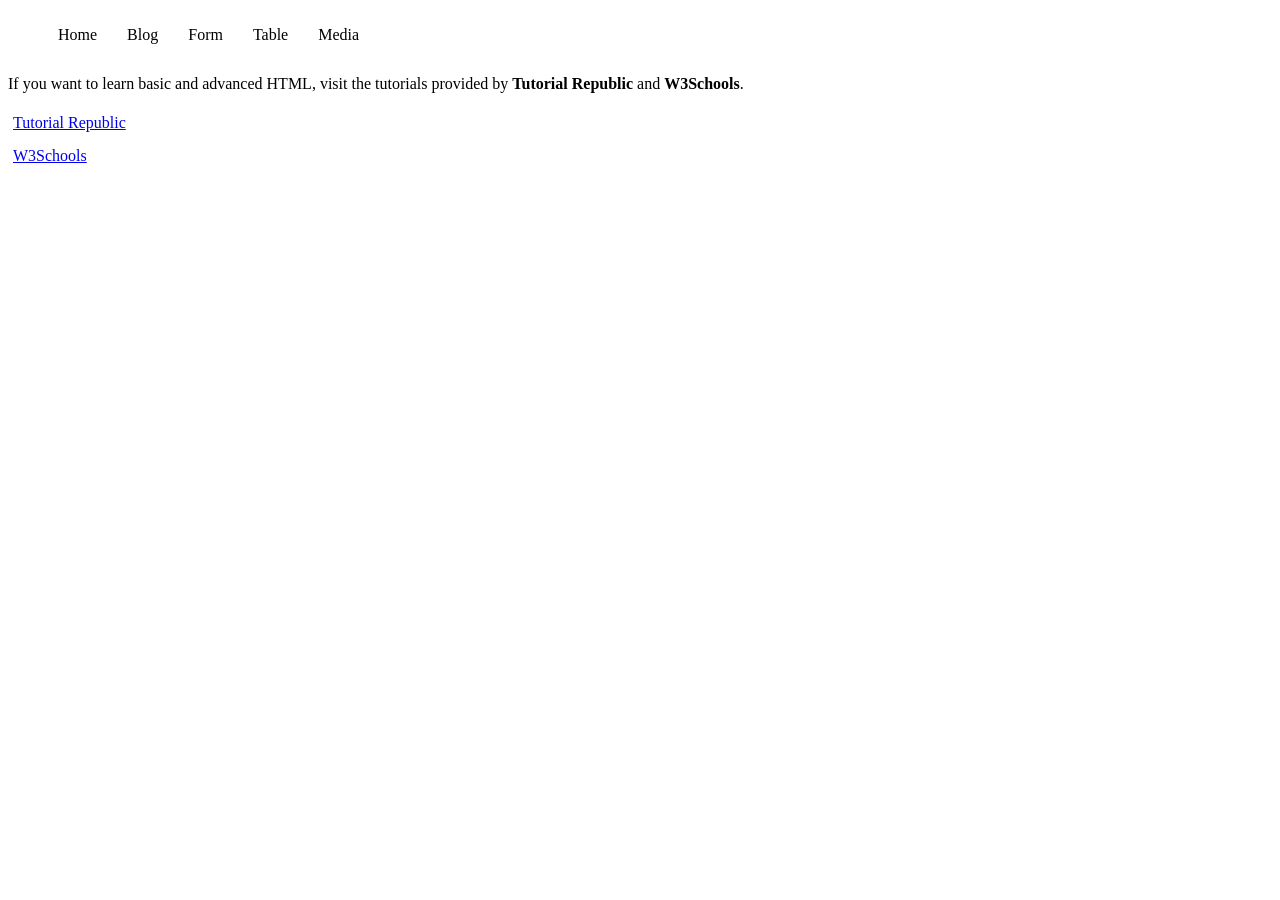
<file: index.html>
<!DOCTYPE html>
<html lang="en">
<head>
    <meta charset="UTF-8">
    <meta name="viewport" content="width=device-width, initial-scale=1.0">
    <title>My First Web Project</title>
    <link rel="stylesheet" href="styles/index.css">
    <link rel="stylesheet" href="styles/nav.css">
</head>
<body>
    <header>
        <nav>
            <ul>
                <li><a href="index.html">Home</a></li>
                <li><a href="blog.html">Blog</a></li>
                <li><a href="form.html">Form</a></li>
                <li><a href="table.htm">Table</a></li>
                <li><a href="audiovideo.html">Media</a></li>
            </ul>
        </nav>
    </header>

    <main>
        <section>
            <p>If you want to learn basic and advanced HTML, visit the tutorials provided by <b>Tutorial Republic</b> and <b>W3Schools</b>.</p>
            <a href="https://www.tutorialrepublic.com/html-tutorial" target="_blank">Tutorial Republic</a>
            <a href="https://www.w3schools.com/html" target="_blank">W3Schools</a>
        </section>
    </main>

    <footer>

    </footer>
</body>
</html>
</file>
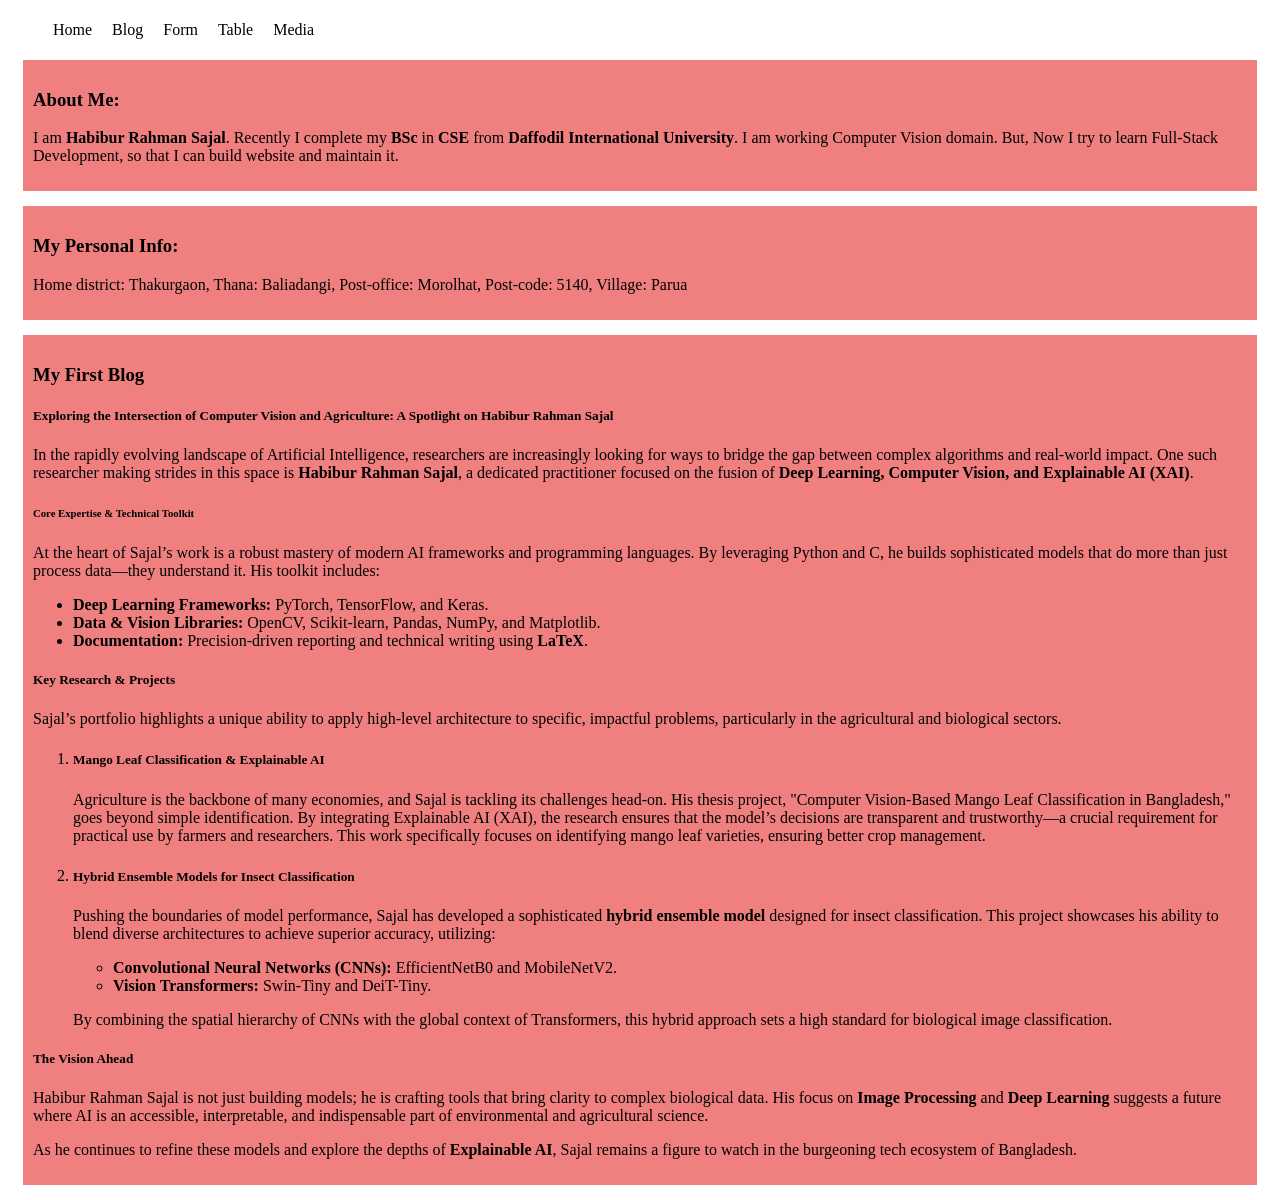
<file: blog.html>
<!DOCTYPE html>
<html lang="en">
<head>
    <meta charset="UTF-8">
    <meta name="viewport" content="width=device-width, initial-scale=1.0">
    <title>My First Blog</title>
    <link rel="stylesheet" href="styles/blog.css">
    <link rel="stylesheet" href="styles/nav.css">
</head>
<body>
    <header>
        <nav>
            <ul>
                <li><a href="index.html">Home</a></li>
                <li><a href="blog.html">Blog</a></li>
                <li><a href="form.html">Form</a></li>
                <li><a href="table.htm">Table</a></li>
                <li><a href="audiovideo.html">Media</a></li>
            </ul>
        </nav>
    </header>
    
    <div>
        <h3>About Me: </h3>
        <p>I am <b>Habibur Rahman Sajal</b>. Recently I complete my <strong>BSc</strong> in <strong>CSE</strong> from <b>Daffodil International University</b>. I am working Computer Vision domain. But, Now I try to learn Full-Stack Development, so that I can build website and maintain it.</p>
    </div>

    <div>
        <h3>My Personal Info:</h3>
        <p>Home district: Thakurgaon, Thana: Baliadangi, Post-office: Morolhat, Post-code: 5140, Village: Parua</p>
    </div>

    <div>
        <h3>My First Blog</h3>
        <h5>Exploring the Intersection of Computer Vision and Agriculture: A Spotlight on Habibur Rahman Sajal</h5>
        <p>In the rapidly evolving landscape of Artificial Intelligence, researchers are increasingly looking for ways to bridge the gap between complex algorithms and real-world impact. One such researcher making strides in this space is <b>Habibur Rahman Sajal</b>, a dedicated practitioner focused on the fusion of <strong>Deep Learning, Computer Vision, and Explainable AI (XAI)</strong>.</p>

        <h6>Core Expertise & Technical Toolkit</h6>
        <p>At the heart of Sajal’s work is a robust mastery of modern AI frameworks and programming languages. By leveraging Python and C, he builds sophisticated models that do more than just process data—they understand it. His toolkit includes:</p>
        <ul>
            <li><b>Deep Learning Frameworks:</b> PyTorch, TensorFlow, and Keras.</li>
            <li><b>Data & Vision Libraries:</b> OpenCV, Scikit-learn, Pandas, NumPy, and Matplotlib.</li>
            <li><b>Documentation:</b> Precision-driven reporting and technical writing using <b>LaTeX</b>.</li>
        </ul>

        <h5>Key Research & Projects</h5>
        <p>Sajal’s portfolio highlights a unique ability to apply high-level architecture to specific, impactful problems, particularly in the agricultural and biological sectors.</p>
        <ol>
            <li><h5>Mango Leaf Classification & Explainable AI</h5></li>
            <p>Agriculture is the backbone of many economies, and Sajal is tackling its challenges head-on. His thesis project, "Computer Vision-Based Mango Leaf Classification in Bangladesh," goes beyond simple identification. By integrating Explainable AI (XAI), the research ensures that the model’s decisions are transparent and trustworthy—a crucial requirement for practical use by farmers and researchers. This work specifically focuses on identifying mango leaf varieties, ensuring better crop management.</p>

            <li><h5>Hybrid Ensemble Models for Insect Classification</h5></li>
            <p>Pushing the boundaries of model performance, Sajal has developed a sophisticated <b>hybrid ensemble model</b> designed for insect classification. This project showcases his ability to blend diverse architectures to achieve superior accuracy, utilizing:</p>
            <ul>
                <li><b>Convolutional Neural Networks (CNNs):</b> EfficientNetB0 and MobileNetV2.</li>
                <li><b>Vision Transformers:</b> Swin-Tiny and DeiT-Tiny.</li>
            </ul>
            <p>By combining the spatial hierarchy of CNNs with the global context of Transformers, this hybrid approach sets a high standard for biological image classification.</p>
        </ol>

        <h5>The Vision Ahead</h5>
        <p>Habibur Rahman Sajal is not just building models; he is crafting tools that bring clarity to complex biological data. His focus on <b>Image Processing</b> and <b>Deep Learning</b> suggests a future where AI is an accessible, interpretable, and indispensable part of environmental and agricultural science.</p>
        <p>As he continues to refine these models and explore the depths of <b>Explainable AI</b>, Sajal remains a figure to watch in the burgeoning tech ecosystem of Bangladesh.</p>
    </div>

</body>
</html>
</file>
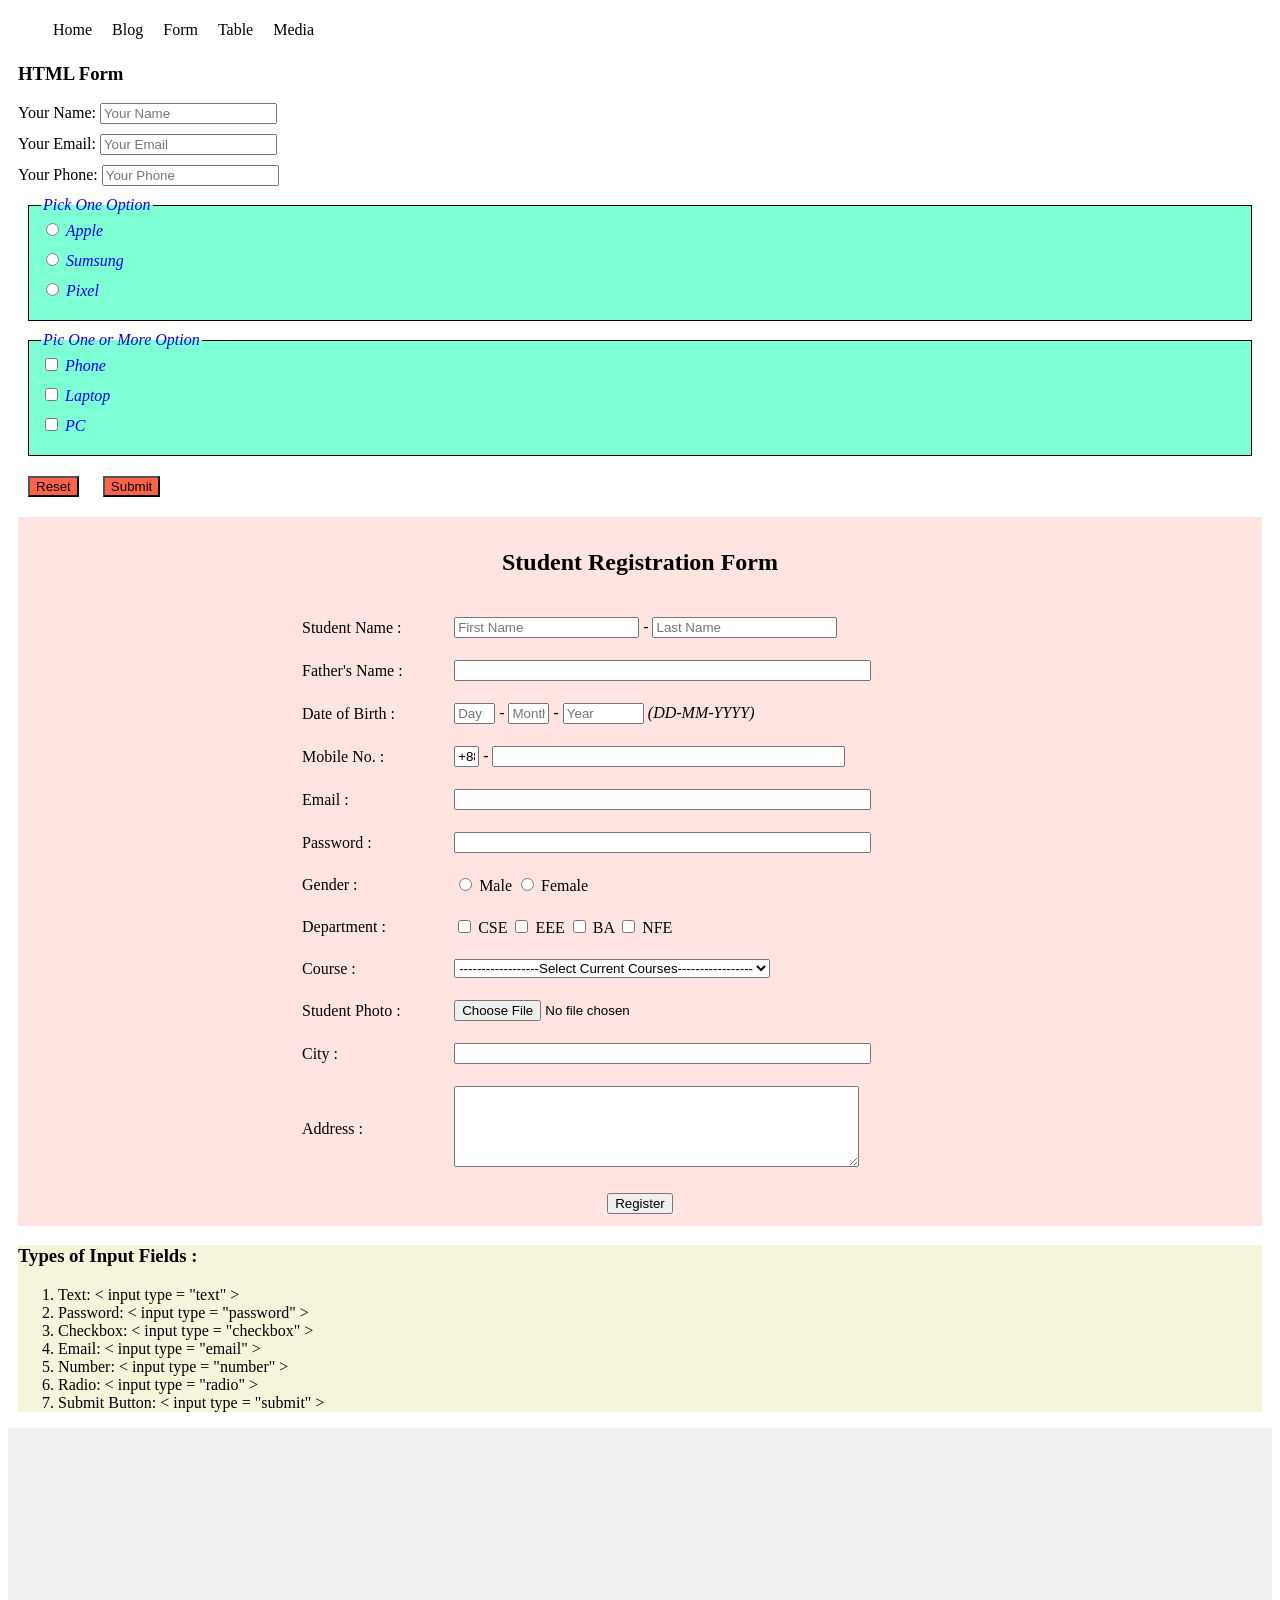
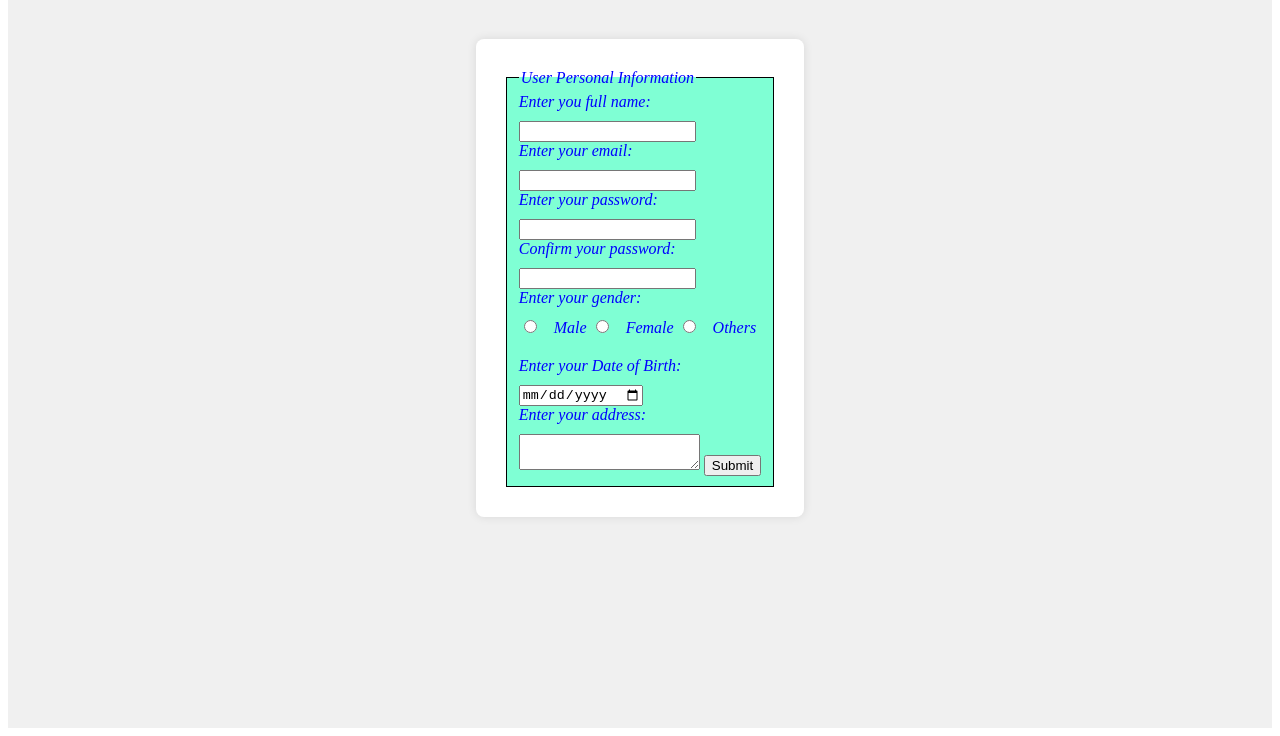
<file: form.html>
<!DOCTYPE html>
<html lang="en">
<head>
    <meta charset="UTF-8">
    <meta name="viewport" content="width=device-width, initial-scale=1.0">
    <title>HTML Form</title>
    <link rel="stylesheet" href="styles/form.css">
    <link rel="stylesheet" href="styles/nav.css">
</head>
<body>
    <header>
        <nav>
            <ul>
                <li><a href="index.html">Home</a></li>
                <li><a href="blog.html">Blog</a></li>
                <li><a href="form.html">Form</a></li>
                <li><a href="table.htm">Table</a></li>
                <li><a href="audiovideo.html">Media</a></li>
            </ul>
        </nav>
    </header>

    <main>
        <section class="htmlform">
            <h3>HTML Form</h3>
            <form>
                <label for="name">Your Name: 
                    <input id="name" type="text" placeholder="Your Name">
                </label>
                <label for="email">Your Email: 
                    <input type="text" id="email" placeholder="Your Email">
                </label>
                <label for="phone">Your Phone:
                    <input type="text" id="phone" placeholder="Your Phone">
                </label>

                <fieldset>
                    <legend>Pick One Option</legend>
                    <label for="apple">
                        <input type="radio" name="phone" id="apple"> Apple
                    </label>
                    <label for="sumsung">
                        <input type="radio" name="phone" id="sumsung"> Sumsung
                    </label>
                    <label for="pixel">
                        <input type="radio" name="phone" id="pixel"> Pixel
                    </label>
                </fieldset>

                <fieldset>
                    <legend>Pic One or More Option</legend>
                    <label for="gadgets">
                        <input type="checkbox" name="gadgets" id="phone"> Phone
                    </label>
                    <label for="gadgets">
                        <input type="checkbox" name="gadgets" id="laptop"> Laptop
                    </label>
                    <label for="gadgets">
                        <input type="checkbox" name="gadgets" id="PC"> PC
                    </label>
                </fieldset>
                <input class="resub" type="reset" value="Reset">
                <input class="resub" type="submit" value="Submit">
            </form>
        </section>


        <section class="sres">
            <form>
                <table align="center" width="700" cellpadding="10">
                    <tr>
                        <td colspan="2" align="center">
                            <h1>Student Registration Form</h1>
                        </td>
                    </tr>
                    <tr>
                        <td>Student Name :</td>
                        <td>
                            <input type="text" size="21" placeholder="First Name"> - 
                            <input type="text" size="21" placeholder="Last Name">
                        </td>
                    </tr>
                    <tr>
                        <td>Father's Name :</td>
                        <td>
                            <input type="text" size="50">
                        </td>
                    </tr>
                    <tr>
                        <td>Date of Birth :</td>
                        <td>
                            <input type="text" size="3" placeholder="Day"> - 
                            <input type="text" size="3" placeholder="Month"> - 
                            <input type="text" size="8" placeholder="Year"> 
                            <i>(DD-MM-YYYY)</i>
                        </td>
                    </tr>
                    <tr>
                        <td>Mobile No. :</td>
                        <td>
                            <input type="text" size="1" value="+880"> - 
                            <input type="text" size="42">
                        </td>
                    </tr>
                    <tr>
                        <td>Email :</td>
                        <td>
                            <input type="text" size="50">
                        </td>
                    </tr>
                    <tr>
                        <td>Password :</td>
                        <td><input type="password" size="50"></td>
                    </tr>
                    <tr>
                        <td>Gender :</td>
                        <td>
                            <input type="radio" name="g"> Male
                            <input type="radio" name="g"> Female
                        </td>
                    </tr>
                    <tr>
                        <td>Department :</td>
                        <td>
                            <input type="checkbox"> CSE
                            <input type="checkbox"> EEE
                            <input type="checkbox"> BA
                            <input type="checkbox"> NFE
                        </td>
                    </tr>
                    <tr>
                        <td>Course :</td>
                        <td>
                            <select>
                                <option>------------------Select Current Courses-----------------</option>
                            
                                <option>Python</option>
                                <option>PHP</option>
                                <option>Node</option>
                                <option>Java</option>
                            </select>
                        </td>
                    </tr>

                    <tr>
                        <td>Student Photo :</td>
                        <td>
                            <input type="file">
                        </td>
                    </tr>
                    <tr>
                        <td>City :</td>
                        <td><input type="text" size="50"></td>
                    </tr>
                    <tr>
                        <td>Address :</td>
                        <td><textarea cols="48" rows="5"></textarea></td>
                    </tr>

                    <tr>
                        <td colspan="2" align="center">
                            <input type="submit" value="Register">
                        </td>
                    </tr>
                </table>
            </form>
        </section>

        <section class="intype">
            <h3>Types of Input Fields : </h3>
            <ol>
                <li>Text: < input type = "text" ></li>
                <li>Password: < input type = "password" ></li>
                <li>Checkbox: < input type = "checkbox" ></li>
                <li>Email: < input type = "email" ></li>
                <li>Number: < input type = "number" ></li>
                <li>Radio: < input type = "radio" ></li>
                <li>Submit Button: < input type = "submit" ></li>
            </ol>
        </section>

        <section class="section3">
            <form class="form3">
                <fieldset>
                    <legend class="legend3">User Personal Information</legend>
                    <label for="name">Enter you full name:</label>
                    <input type="text" name="name" id="name" required>
                    <label for="email">Enter your email:</label>
                    <input type="email" name="email" id="email" required>
                    <label for="password">Enter your password:</label>
                    <input type="password" name="pass" id="password" required>
                    <label for="confirmPassword">Confirm your password:</label>
                    <input type="password" name="confirmPassword" id="confirmPass" required>
                    <label>Enter your gender:</label>
                    <div class="gender-group">
                        <input type="radio" name="gender" value="male" id="male">
                        <label for="male">Male</label>

                        <input type="radio" name="gender" value="female" id="female">
                        <label for="female">Female</label>

                        <input type="radio" name="gender" value="others" id="otherts">
                        <label for="others">Others</label>
                    </div>
                    <label for="dob">Enter your Date of Birth:</label>
                    <input type="date" name="dob" id="dob" required>

                    <label for="address">Enter your address:</label>
                    <textarea name="address" id="address" required></textarea>
                    <input type="submit" value="Submit">
                </fieldset>
            </form>
        </section>
    </main>
    <footer>

    </footer>
</body>
</html>
</file>
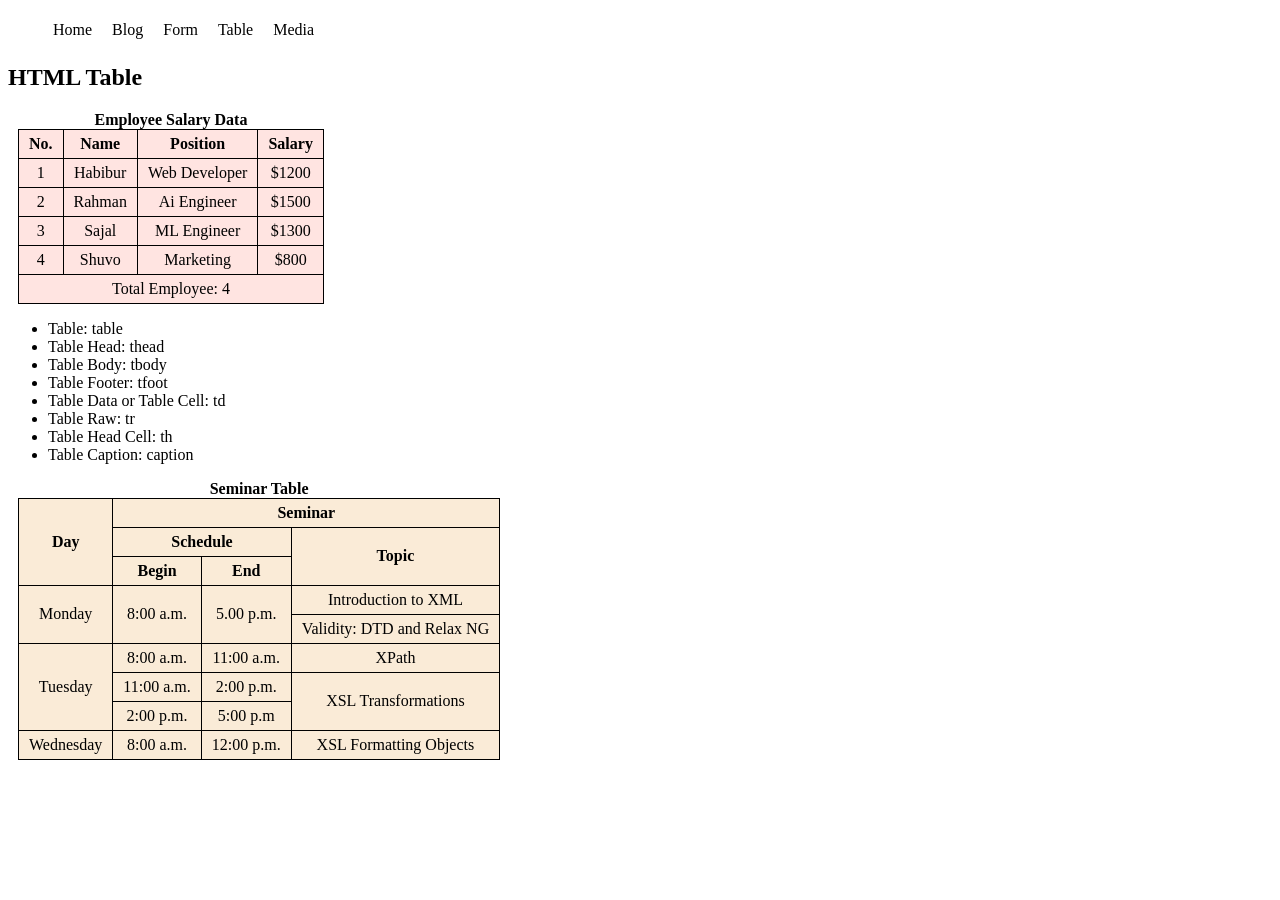
<file: table.htm>
<!DOCTYPE html>
<html lang="en">
<head>
    <meta charset="UTF-8">
    <meta name="viewport" content="width=device-width, initial-scale=1.0">
    <title>HTML Table</title>
    <link rel="stylesheet" href="styles/nav.css">
    <link rel="stylesheet" href="styles/table.css">
</head>
<body>
    <header>
        <nav>
            <ul>
                <li><a href="index.html">Home</a></li>
                <li><a href="blog.html">Blog</a></li>
                <li><a href="form.html">Form</a></li>
                <li><a href="table.htm">Table</a></li>
                <li><a href="audiovideo.html">Media</a></li>
            </ul>
        </nav>
    </header>

    <h2>HTML Table</h2>
    <table class="table1">
        <caption><b>Employee Salary Data</b></caption>
        <thead>
            <tr>
                <th>No.</th>
                <th>Name</th>
                <th>Position</th>
                <th>Salary</th>
            </tr>
        </thead>
        <tbody>
            <tr>
                <td>1</td>
                <td>Habibur</td>
                <td>Web Developer</td>
                <td>$1200</td>
            </tr>
            <tr>
                <td>2</td>
                <td>Rahman</td>
                <td>Ai Engineer</td>
                <td>$1500</td>
            </tr>
            <tr>
                <td>3</td>
                <td>Sajal</td>
                <td>ML Engineer</td>
                <td>$1300</td>
            </tr>
            <tr>
                <td>4</td>
                <td>Shuvo</td>
                <td>Marketing</td>
                <td>$800</td>
            </tr>
        </tbody>
        <tfoot>
            <tr>
                <td colspan="4">Total Employee: 4</td>
            </tr>
        </tfoot>
    </table>


    <ul>
        <li>Table: table</li>
        <li>Table Head: thead</li>
        <li>Table Body: tbody</li>
        <li>Table Footer: tfoot </li>
        <li>Table Data or Table Cell: td </li>
        <li>Table Raw: tr</li>
        <li>Table Head Cell: th</li>
        <li>Table Caption: caption</li>
    </ul>

    <table class="table2">
        <caption><b>Seminar Table</b></caption>
        <thead>
            <tr>
                <th rowspan="3">Day</th>
                <th colspan="3">Seminar</th>
            </tr>
            <tr>
                <th colspan="2">Schedule</th>
                <th rowspan="2">Topic</th>
            </tr>
            <tr>
                <th>Begin</th>
                <th>End</th>
            </tr>
            <tr>
                <td rowspan="2">Monday</td>
                <td rowspan="2">8:00 a.m.</td>
                <td rowspan="2">5.00 p.m.</td>
                <td>Introduction to XML</td>
            </tr>
            <tr>
                <td>Validity: DTD and Relax NG</td>
            </tr>
            <tr>
                <td rowspan="4">Tuesday</td>
                <td>8:00 a.m.</td>
                <td>11:00 a.m.</td>
                <td rowspan="2">XPath</td>
            </tr>
            <tr>
                <td rowspan="2">11:00 a.m.</td>
                <td rowspan="2">2:00 p.m.</td>
            </tr>
            <tr>
                <td rowspan="2">XSL Transformations</td>
            </tr>
            <tr>
                <td>2:00 p.m.</td>
                <td>5:00 p.m</td>
            </tr>
            <tr>
                <td>Wednesday</td>
                <td>8:00 a.m.</td>
                <td>12:00 p.m.</td>
                <td>XSL Formatting Objects</td>
            </tr>
        </thead>
    </table>
</body>
</html>
</file>
<file: styles/index.css>
a {
    display: block;
    margin-bottom: 5px;
    padding: 5px;
}
</file>
<file: styles/nav.css>
nav > ul{
    display: flex;
}

nav li{
    list-style: none;
    margin-right: 10px;
    padding: 5px;
}

nav li:hover{
    background-color: lightgray;
}

nav li a{
    text-decoration: none;
    color: black;
}
</file>
<file: styles/blog.css>
div{
    background-color: lightcoral;
    padding: 10px;
    margin: 15px;
}
</file>
<file: styles/form.css>
.htmlform {
    margin: 10px;
}

label {
    display: block;
    margin-bottom: 10px;
}

.resub {
    background-color: tomato;
    margin: 10px;
}

fieldset {
    font-style: italic;
    color: blue;
    background-color: aquamarine;
    margin: 10px;
    border: 1px solid black;
}

.sres {
    background-color: mistyrose;
    margin: 10px;
}

.intype {
    background-color: beige;
    margin: 10px;
}

.section3 {
    display: flex;
    justify-content: center;
    align-items: center;
    height: 100vh;
    margin: 0;
    background-color: #f0f0f0;
}

.form3 {
    width: 1000;
    background-color: #fff;
    padding: 20px;
    border-radius: 8px;
    box-shadow: 0 0 10px rgba(0, 0, 0, 0.1);
}

.gender-group {
    margin-bottom: 10px;
}

.gender-group label {
    display: inline-block;
    margin-left: 10px;
}
</file>
<file: styles/table.css>
.table1 {
    border-collapse: collapse;
    margin-left: 10px;
    padding: 20px;
    text-align: center;
    background-color: mistyrose;
}

td, th {
    border: 1px solid black;
    padding: 5px 10px;
}

.table2{
    border-collapse: collapse;
    margin-left: 10px;
    padding: 20px;
    text-align: center;
    background-color: antiquewhite;
}
</file>
